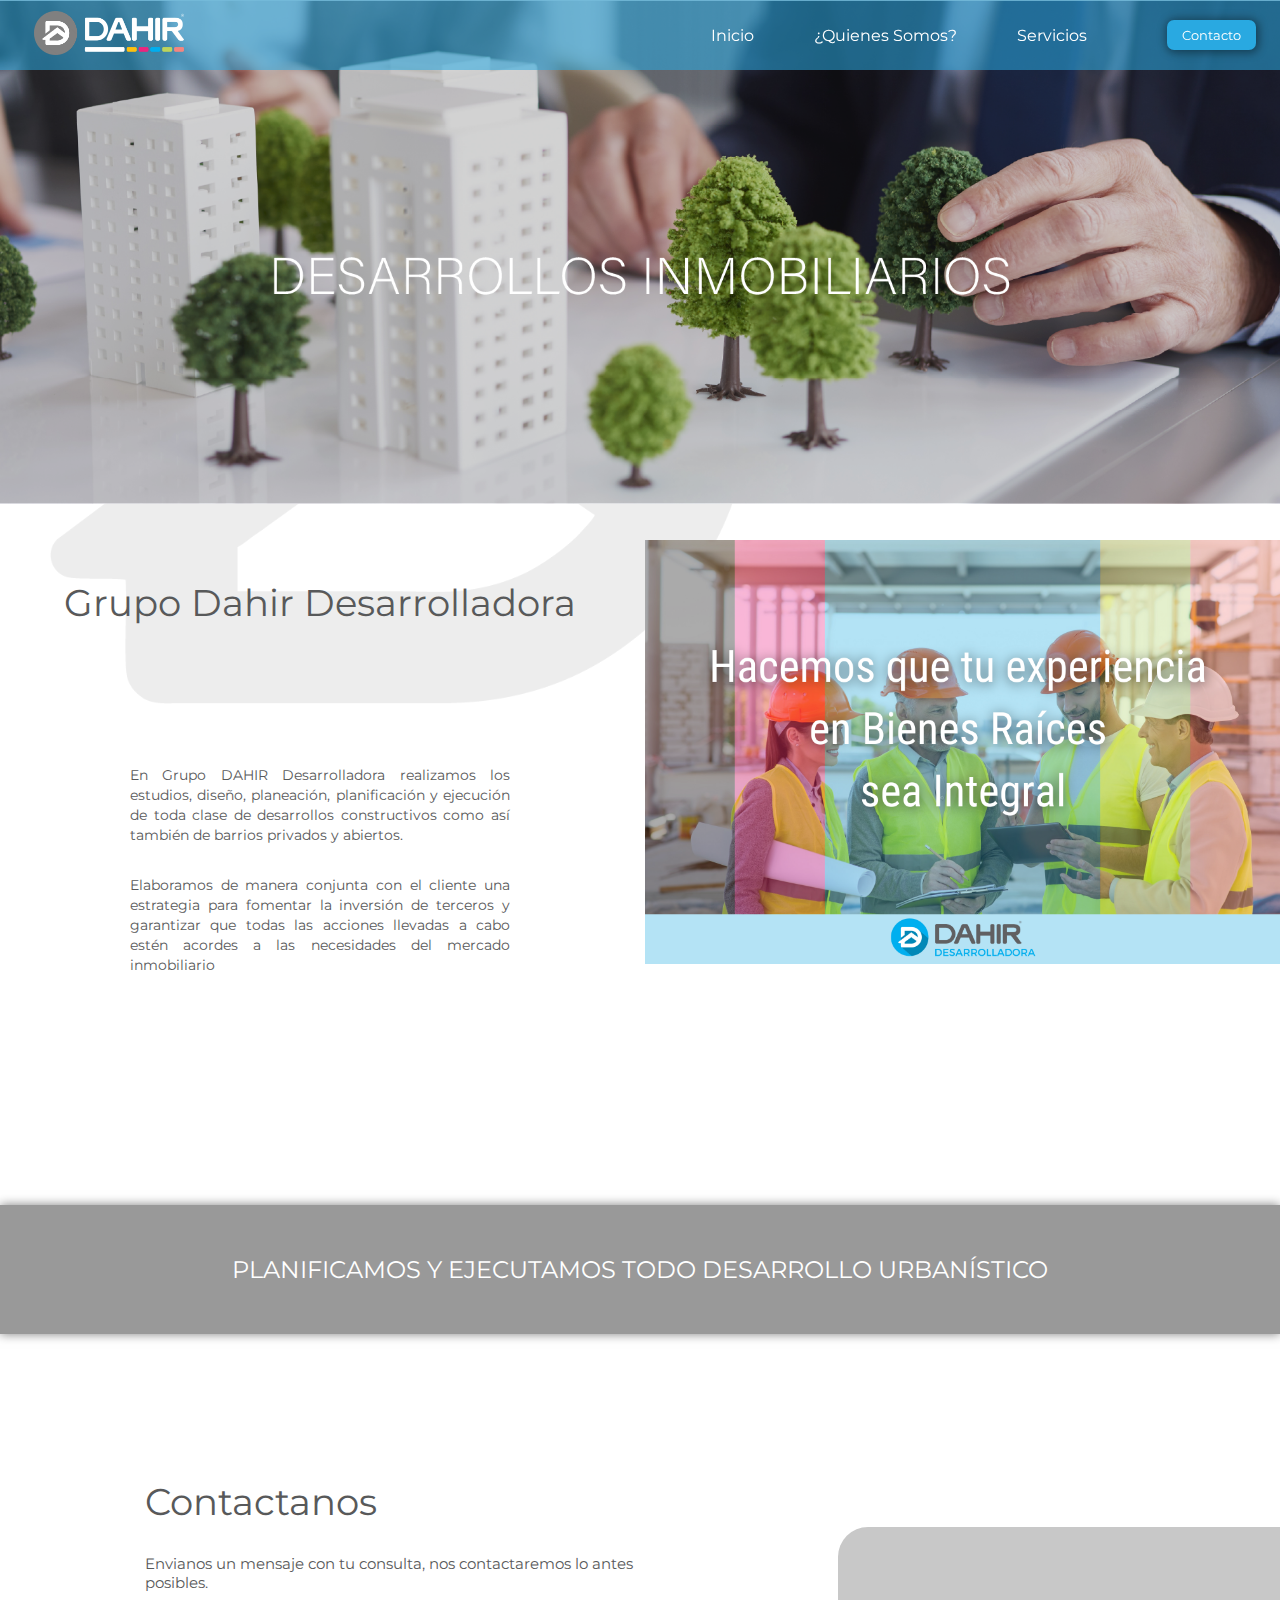
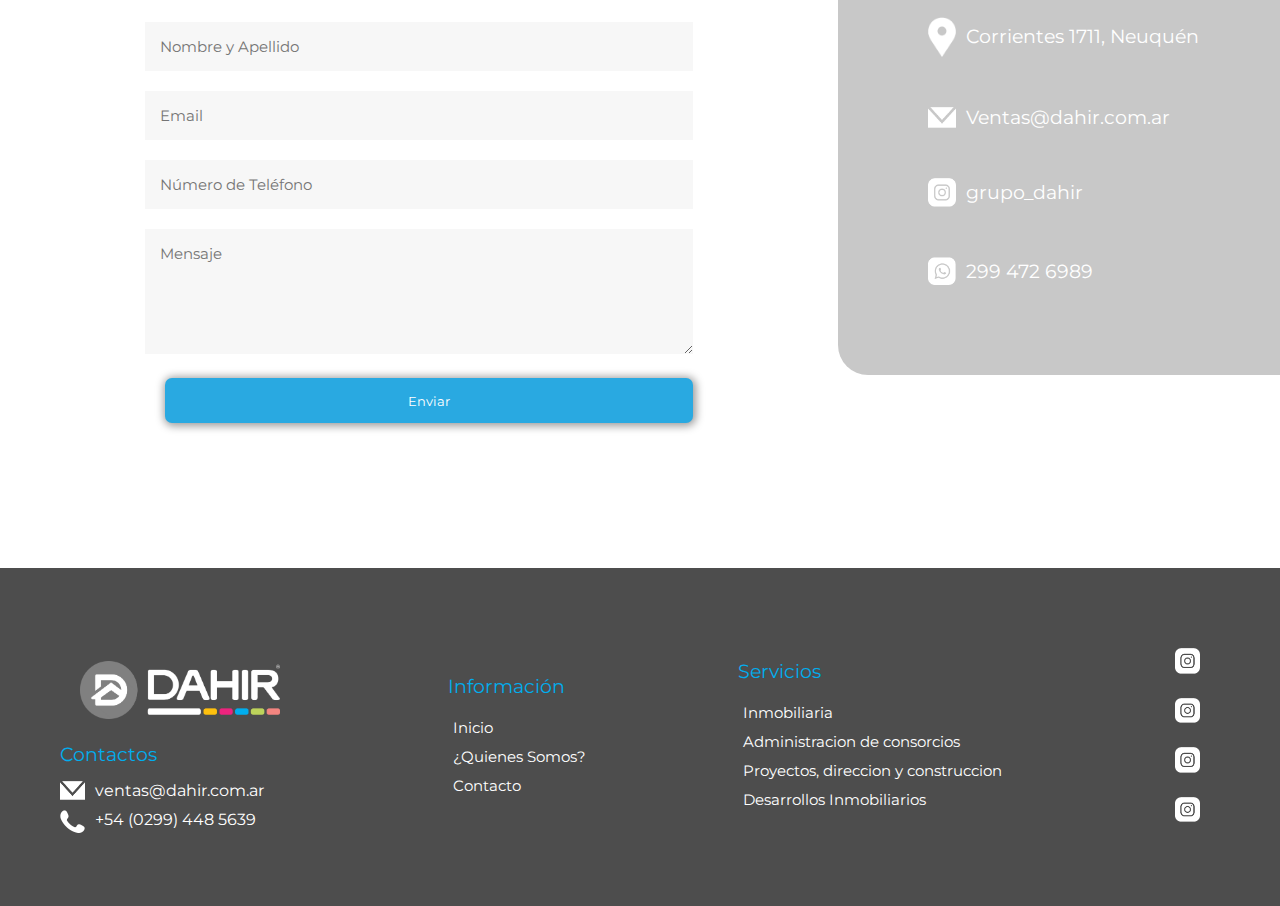
<file: Desarrolladora/desarrolladora.html>
<!DOCTYPE html>
<html lang="en">
<head>
    <meta charset="UTF-8">
    <meta http-equiv="X-UA-Compatible" content="IE=edge">
    <meta name="viewport" content="width=device-width, initial-scale=1">
    <link rel="stylesheet" href="/Desarrolladora/css-desarrolladora.css">
    <link href="https://fonts.googleapis.com/css2?family=Montserrat:wght@600&display=swap" rel="stylesheet">

    <title>Grupo Dahir Desarrolladora</title>
</head>
<body>
    <header>
        <nav class="navbar">
            <a href="#" class="nav-branding"><img class="img-logo" src="/Imagenes/Logo Dahir/Logo nuevo grande.png"></a>
            <ul class="nav-menu">
                <li class="nav-item"><a href="#" class="nav-link">Inicio</a>
                </li>
                <li class="nav-item"><a href="#" class="nav-link">¿Quienes Somos?</a>
                </li>
                <li class="nav-item"><a href="#" class="nav-link">Servicios</a>
                    <!-- <ul class="submenu">
                        <li class="submenu-b"><a href="#">Inmobiliaria</a></li>
                        <li class="submenu-b"><a href="#">Desarrolladora</a></li>
                        <li class="submenu-b"><a href="#">Constructora</a></li>
                        <li class="submenu-b"><a href="#">consorcio</a></li>
                    </ul> -->
                </li>
                <li class="nav-item">
                    <a href="#" class="nav-link"></a><button>Contacto</button></a>
                </li>


            </ul>
            <div class="hamburger">
                <span class="bar"></span>
                <span class="bar"></span>
                <span class="bar"></span>
            </div>


        </nav>




    </header>
    <script src="/Desarrolladora/js-desarrolladora.js" ></script>
    
    <!-- Portada -->

    <section class="prt-desarrolladora">
        <div class="img-container">
            <img src="/Imagenes/Desarrolladora Imagenes/1x/Desarrollos Portada.png" alt="Imagen de una persona proyectando obras">
        </div>

    </section>

    <!-- Info Desarrolladora -->

    <div class="container-info">

        <div class="contenido-info">
            <div class="logo-des-info">
                <!-- <img class="logo-des" src="/Imagenes/Desarrolladora Imagenes/logo desarrolladora.png" alt="Logo desarrolladora"> -->
                <h2 class="form-text-titulo"> Grupo Dahir Desarrolladora</h2>
            </div>

            <div class="texto-info">
                <p class="p-texto-info">En Grupo DAHIR Desarrolladora realizamos los estudios, diseño, 
                    planeación, planificación y ejecución de toda clase de 
                    desarrollos constructivos como así también de barrios 
                    privados y abiertos.</p>
                <p class="p-texto-info"> Elaboramos de manera conjunta con el 
                    cliente una estrategia para fomentar la inversión de terceros 
                    y garantizar que todas las acciones llevadas a cabo estén 
                    acordes a las necesidades del mercado inmobiliario</p>

            </div>
            
        </div>

        <div class="img-info-container">
            <img class="img-info-des" src="/Imagenes/Desarrolladora Imagenes/Hacemos que tu experiencia en Bienes Raices sea Integral Desarrolladora.png" alt="Imagen de un proyecto constructivo">

        </div>

    </div>

    <div class="eslogan-des">

        <div class="texto-eslogan">
            <h2>PLANIFICAMOS Y EJECUTAMOS TODO DESARROLLO URBANÍSTICO</h2>
        </div>

    </div>

        <!-- SECTION 4 contacto -->

    <div class="contacto" id="contacto">

        <!-- <div class="rec-fondo">
            
        </div> -->

        <div class="formulario">
        <h2 class="form-text-titulo">Contactanos</h2>
        <p class="form-text">Envianos un mensaje con tu consulta, nos contactaremos lo antes posibles.</p>
        
        


            <form>
                <div class="form-group">
                    <!-- <label for="name">Nombre y Apellido</label> -->
                    <input type="text" placeholder="Nombre y Apellido" id="name" name="name" required>
                </div>
                <div class="form-group">
                    <!-- <label for="email">Email</label> -->
                    <input type="email" placeholder="Email" id="email" name="email" required>
                </div>
                <div class="form-group">
                    <!-- <label for="phone">Número de Teléfono</label> -->
                    <input type="tel" placeholder="Número de Teléfono" id="phone" name="phone">
                </div>
                <div class="form-group">
                    <!-- <label for="message">Mensaje</label> -->
                    <textarea id="message" placeholder="Mensaje" name="message" rows="5"></textarea>
                </div>
                <button class="enviar">Enviar</button>
            </form>
        </div>

        <div class="info" >

            

            <ul class="info-list">

                <div class="info-items">
                    <img class="sticker-info" src="/Imagenes/Stickers/1x/ubicacion.png" alt="Ping ubicacion">
                <li>Corrientes 1711, Neuquén</li>
                </div>

                <div class="info-items">
                    <img class="sticker-info" src="/Imagenes/Stickers/1x/mail.png" alt="Mail ventas contacto">
                <li>Ventas@dahir.com.ar</li>
                </div>

                <!-- <div class="info-items">
                    <img class="sticker-info" src="/Imagenes/Stickers/1x/telefono.png" alt="Numero telefono fijo">
                <li>+54 (0299) 448 5639</li>
                </div> -->

                <div class="info-items">
                    <img class="sticker-info" src="/Imagenes/Stickers/1x/insta.png" alt="Cuenta Instagram">
                <li>grupo_dahir</li>
                </div>

                <div class="info-items">
                    <img class="sticker-info" src="/Imagenes/Stickers/1x/wapp.png" alt="Numero Wapp">
                <li>299 472 6989</li>
                </div>

            </ul>


        </div>

    </div>

    <!-- SECTION fOOTER -->

    <footer class="footer">

        <div class="footer1">
            <div class="footer-logo">
                <img class="footer-logo-img" src="/Imagenes/Logo Dahir/Logo nuevo grande.png" alt="Logo Dahir">
            </div>
            <div class="footer-contactos">
                <h3 class="footer-titulo">Contactos</h3>
                <div >
                    <div class="ftr-1-info">
                        <img class="ftr-sticker" src="/Imagenes/Stickers/1x/mail.png" alt="sticker de correo">
                        <p >ventas@dahir.com.ar</p>
                    </div>

                    <div class="ftr-1-info">
                        <img class="ftr-sticker" src="/Imagenes/Stickers/1x/telefono.png" alt="sticker de telefono">
                        <p >+54 (0299) 448 5639</p>
                    </div>
                </div>

            </div>

        </div>

        <div class="footer2">

            <div class="footer-info">
                <h3 class="footer-titulo">Información</h3>
                <p class="footer-texto">Inicio</p>
                <p class="footer-texto">¿Quienes Somos?</p>
                <p class="footer-texto">Contacto</p>
            </div>

        </div>

        <div class="footer3">
            <div class="footer-info">
                <h3 class="footer-titulo">Servicios</h3>
                <p class="footer-texto">Inmobiliaria</p>
                <p class="footer-texto">Administracion de consorcios</p>
                <p class="footer-texto">Proyectos, direccion y construccion</p>
                <p class="footer-texto">Desarrollos Inmobiliarios</p>
            </div>

        </div>

        <div class="footer4">

            <div class="footer-stickers">
                <img class="ftr-sticker" src="/Imagenes/Stickers/1x/insta.png" alt="">
            </div>
            <div class="footer-stickers">
                <img class="ftr-sticker" src="/Imagenes/Stickers/1x/insta.png" alt="">
            </div>
            <div class="footer-stickers">
                <img class="ftr-sticker" src="/Imagenes/Stickers/1x/insta.png" alt="">
            </div>
            <div class="footer-stickers">
                <img class="ftr-sticker" src="/Imagenes/Stickers/1x/insta.png" alt="">
            </div>
        </div>





    </footer>


</body>
</html>
</file>
<file: Desarrolladora/css-desarrolladora.css>
*{
    padding: 0;
    margin: 0;
    box-sizing: border-box;
    font-family: "Montserrat" , sans-serif;
    font-weight: 400;
    list-style: none;
    color: white;
    text-decoration: none;

}

body{
    min-height: 100vh;
    background: url(/Imagenes/D_gris.png) no-repeat;
    background-size: 700px;
    background-position: 50px 100px;
    background-attachment: fixed;
    
    
}

/* Nav Bar */

header{
    background-color: rgba(41, 169, 225, 0.55);
    /* background-color: transparent; */
    position: fixed;
    z-index: 999;
    width: 100%;
    
    

}



.navbar{
    min-height: 70px;
    display: flex;
    justify-content: space-between;
    align-items: center;
    padding: 0 24px;

    
}

.nav-menu{
    display: flex;
    justify-content: space-between;
    align-items: center;
    gap: 60px;
}

.nav-branding{
    cursor: pointer;
    

}
.img-logo{
    max-width:150px;
    margin: 10px;
}

.nav-link{
    transition: 0.7s ease;
}

.nav-link:hover{
    color: rgb(102, 102, 102);

}

.hamburger{
    display: none;
    cursor: pointer;
}

.bar{
    display: block;
    width: 25px;
    height: 3px;
    margin: 5px auto;
    -webkit-transition: all 0.3s ease-in-out;
    transition: all 0.3s ease-in-out;
    background-color: white;
}


/* Nav bar corregida */

@media(max-width:768px){
    .navbar{
        padding: 0 16px; /* Agregar padding para el botón hamburguesa */
    }

    .hamburger{
        display: block;
    }

    .nav-menu{
        position: fixed;
        left: -100%;
        top: 70px;
        gap: 0;
        flex-direction: column;
        background-color: rgba(41, 169, 225, 0.55);
        width: 100%;
        text-align: center;
        transition: 0.3s;
        position: fixed; /* Agregar esta línea */
        width: 100%; /* Asegurarse que ocupe el 100% del ancho */
        
        z-index: 999; /* Asegurarse que esté por encima de otros elementos */
    }

    .nav-item{
        margin: 16px 0;
    }

    .nav-menu.active{
        left: 0;
    }

    .hamburger.active .bar:nth-child(2){
        opacity: 0;
    }
    .hamburger.active .bar:nth-child(1){
        transform: translateY(8px) rotate(45deg);
    }
    .hamburger.active .bar:nth-child(3){
        transform: translateY(-8px) rotate(-45deg);
    }

    body{
        background-size: 300px;
        background-position: 50px 100px;
        background-attachment: fixed;
    }
}



button{
    margin-left: 20px;
    padding: 7px 15px;
    background-color: rgb(41, 169, 225);
    border: none;
    border-radius: 7px;
    box-shadow: 1px 1px 8px 2px rgba(0,0,0,.4) ;
    cursor: pointer;
    transition: all 0.3s ease 0s;
}

button:hover{
    background-color: rgba(0, 130, 181, 0.8);
}


/* Seccion Portada Desarrollos */

.prt-desarrolladora{
    width: 100%;
}

.img-container {
    width: 100%; /* Ancho del 100% para ajustarse al contenedor padre */
    height: 0; /* Altura inicial de 0 para establecer el ratio */
    padding-bottom: 56.25%; /* 16:9 = 9 / 16 * 100% = 56.25% */
    max-width: 100%; /* Ancho máximo del 100% para que no exceda el contenedor padre */
    overflow: hidden; /* Ocultar cualquier contenido que exceda el contenedor */
    position: relative; /* Establecer posición relativa para el contenido interno */
  }

  .img-container img {
    width: 100%; /* Ancho del 100% para ajustarse al contenedor padre */
    height: 70%; /* Altura del 100% para ocupar todo el espacio disponible */
    object-fit: cover; /* Establecer la imagen como fondo con recorte */
    position: absolute; /* Establecer posición absoluta para ajustar la imagen */
    top: 0;
    left: 0;
  }


  /* Info desarrolladora */



.container-info {
    display: grid;
    grid-template-columns: 1fr;
    
    width: 100%;
    margin-top: -180px;
    margin-bottom: 120px;
}



.logo-des-info{
   display: flex;
   justify-content: center;
   align-items: center;
    margin:40px;
}

.logo-des{
    
    width: 400px;
}

.texto-info{
    flex-basis: 35%;
    text-align: justify;
    align-self: center;
    font-family: "Montserrat" , sans-serif;
    font-weight: 400;
    font-size: 14px;
    padding: 10px;
    margin:  80px 100px;
}

.p-texto-info{
    color: rgb(88, 89, 90);
    margin: 10px;
    padding: 10px;
    line-height: 20px;
}


.img-info-container{
    flex-basis: 60%;
    text-align: center;
}

.img-info-des{
    width: 100%;
    height: auto;
    padding: 0px 0px 0px 5px;
}











/* Eslogan */

.eslogan-des{
    display: flex;
    text-align:center;
    justify-content: center;
    background-color: rgb(153, 153, 153);
    /* margin-bottom: 100px; */
    
    box-shadow: 0px 0px 10px rgba(0, 0, 0, 0.5);
    z-index: 4;
}

.texto-eslogan{
    margin: 50px;
}


/* Contacto Inicio */

.contacto{

    display: flex;
    flex-direction: row;
    justify-content:space-between;
    align-items: center;
    /* width: 100%;   */
    /* background-image: url(/Imagenes/Stickers/fondo\ contacto.png);  */
   /* background-repeat: no-repeat;  */
    /* background-size: 320px 3000px;
    background-position: 100%; */
    
}




.formulario{
margin: 125px;
width: 50%;
padding: 20px;
font-family: "Montserrat" , sans-serif;
font-weight: 400;
font-size: 15px;
z-index: 4;

}

.form-text-titulo{
    margin-bottom: 30px;
    font-size: 2.3rem;
    color: rgb(88, 89, 90);
}

.form-text{
    margin-bottom: 30px;
    color: rgb(88, 89, 90);

}

.form-group {
    margin-bottom: 20px;
  }
  
  /* label {
    display: block;
    font-family: "Montserrat" , sans-serif;
    font-weight: 400;
    font-size: 15px;
    margin-bottom: 5px;
  } */
  
  input[type="text"],
  input[type="email"],
  input[type="tel"],
  textarea {
    width: 100%;
    padding: 15px; 
    font-family: "Montserrat" , sans-serif;
    font-weight: 400;
    font-size: 15px;
    box-sizing: border-box;
    border:none;
    background-color: rgba(230, 230, 230,0.3);
  }
  



.enviar{
    width: 33rem;
    height: 45px;
}

  
.info{

width: 40%;
background-color: rgba(37, 35, 36, 0.25);
border-radius: 30px 0px 0px 30px ;
height: auto;

z-index: 4;
}

/* .rec-fondo{
    width: 100px;
    height: 200px;
    background-color: rgb(41, 169, 225); 
   
    
} */

.info-list{
padding: 30px;
margin: 20px;    
}

.info-items{
    display: flex;
    flex-wrap: wrap;
    align-items: center;
    color: white;
    font-size: 19px;
    list-style: none;
    margin: 30px;
}

.sticker-info{
    margin: 5px;
    padding: 5px;
    width: 38px;
}

/* Section Footer */


.footer{
    display: flex;
    justify-content: space-between;
    align-items: center;
    background-color: rgb(77, 77, 77);
    padding: 60px;
}

.footer-logo{
    margin: 20px;
}

.footer-logo-img{
    max-width: 200px;
    height: auto;
}

.ftr-sticker{
    max-width: 25px;
    height: auto;
}

.ftr-1-info{
    display: flex;
    flex-wrap: wrap;
    gap: 10px;
    margin-top: 10px;
    
}

.footer-texto{
    font-size: 15px;
    padding: 5px;
}

.footer-titulo{
    color: rgb(0, 174, 239);
    margin-bottom: 15px;
}

.footer-stickers{
    margin: 20px;
}

/* Estilos para pantallas medianas  formulario */
@media screen and (max-width: 768px) {
    
    .contacto{
        display: flex;
        flex-wrap: wrap;
        justify-content: space-between;
        align-items: flex-start;
    }
    
    .formulario {
        margin: 50px;
        width: 100%;
    }

    .info {
        width: 100%;
        border-radius: 30px;
    }

    .info-items {
        justify-content: center;
        margin: 0;
    }

    .sticker-info {
        margin: 5px;
        padding: 5px;
        width: 28px;
    }

    .enviar{
        
        width: 15rem;
        height: 45px;
    }

    .footer{
        display: flex;
        flex-wrap: wrap;
        margin: 0px;
        max-width: 100%;
    }
    
    .footer1, .footer2, .footer3, .footer4{
        margin: 10px;
    }

    .footer4{
        display: flex;
        flex-direction: row ;
    }
    
}

/* Estilos para pantallas pequeñas formulario */
@media screen and (max-width: 576px) {
    .formulario {
        /* margin: 20px; */
        width: 100%;
        font-size: 14px;
    }

    

    .enviar{
        width: 12rem;
        height: 45px;
    }
}




/* Contacto Final */



@media(max-width:786px){
    .container-info {
        margin-top: 40px;
        
    }

    .logo-des-info{
        margin: 40px 20px 20px 20px;
    }

    .logo-des{
        max-width: 300px;
    }

    .texto-info{
        margin: 0px 50px 20px 50px;
    }
    
    .img-info-des{
        margin-top: 10px ;
    }

   

}

/* Estilos adicionales para dispositivos responsivos */
@media (min-width: 768px) {
    .container-info {
        grid-template-columns: 1fr 1fr;
    }

    

}

@media(max-width:1180px){

    .container-info {
        margin-top: -100px;
        
    }

    .contenido-info{
        display: block;
    }

    .form-text-titulo{
        align-items: center;
        margin: 40px 20px 20px 20px;
    }

    .logo-des{
        max-width: 300px;
    }

    .texto-info{
        margin: 0px 50px 20px 50px;
    }

    .img-info-des{
        margin-top: 100px;
    }

    .contacto{
        display: flex;
        flex-wrap: wrap;
        justify-content: space-between;
        align-items: center;
    }
    
    .formulario {
        margin: 40px;
        width: 80%;
    }

    .info {
        width: 100%;
        border-radius: 30px;
    }

    .info-items {
        justify-content: center;
        font-size: 14px;
    }

    .sticker-info {
        margin: 5px;
        padding: 5px;
        width: 28px;
    }

    .enviar{
        
        width: 15rem;
        height: 45px;
    }
}
</file>
